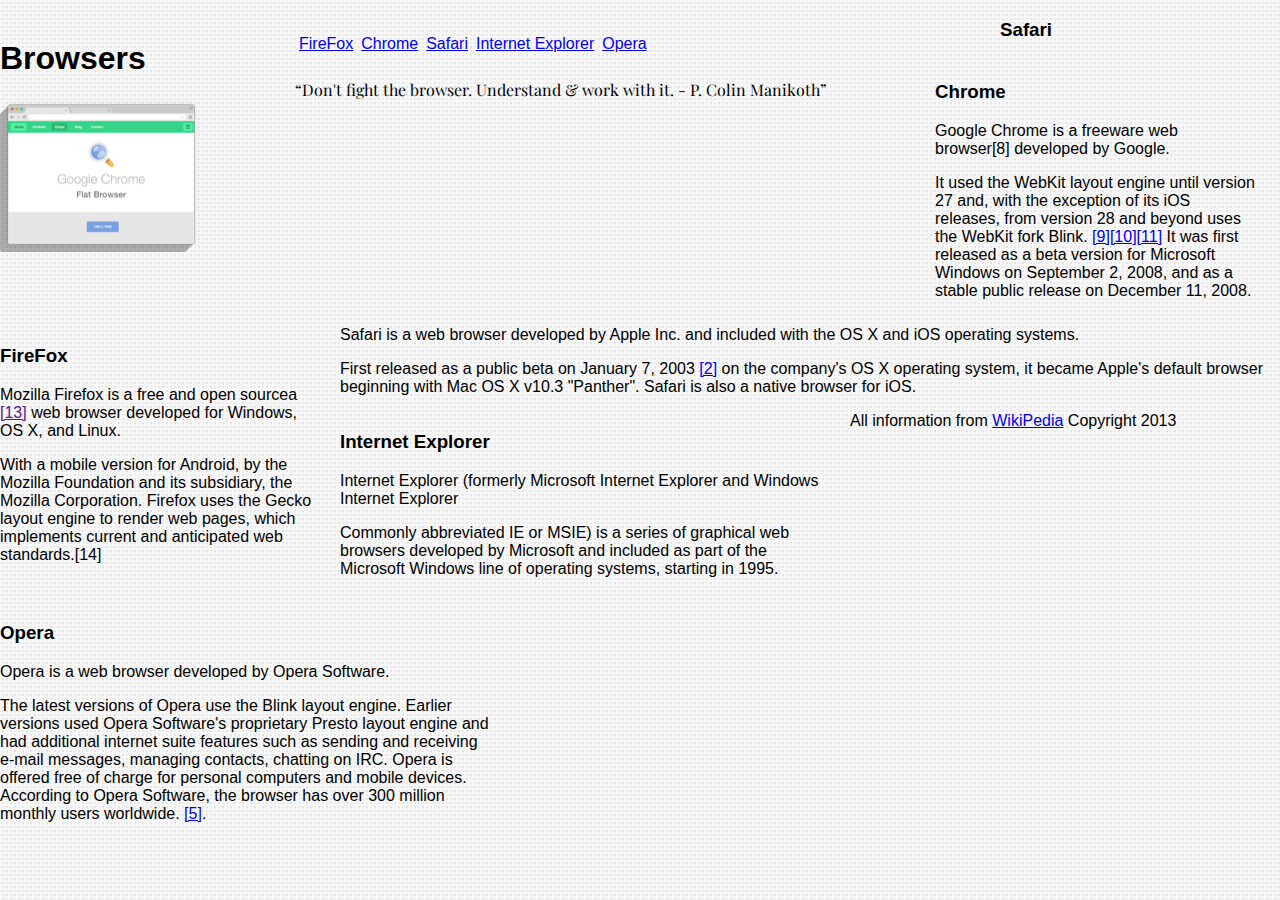
<file: Exercise/index.html>
<!DOCTYPE html>

<html lang="en">
<head>
	<meta charset="utf-8" />
	
	<title>Midterm Refresher</title>
		
<link rel="shortcut icon" href="favicon.ico">
	

	<link rel="stylesheet" href="css/normalize.css" />
	<link rel="stylesheet" href="css/grid.css" />
    <link href='http://fonts.googleapis.com/css?family=Playfair+Display' rel='stylesheet' type='text/css'>
    <link rel="stylesheet" href="css/styles.css" />
	
</head>
<body>

<div class"container">

<!-- Header -->
    <header class= "grid_3 alpha">
        <h1>Browsers</h1>
        <img src="img/logo-24.png">
    </header>


<!-- Navigation -->
    <nav class="grid_9 omega"> 

        <ul>
            <li id="mozilla"><a href="http://getfirefox.com">FireFox</a></li>
            <li id="google"><a href="https://www.google.com/intl/en/chrome/browser/">Chrome</a></li>
            <li id="apple"><a href="http://www.apple.com/safari/">Safari</a></li>
            <li id="microsoft"><a href="http://windows.microsoft.com/en-US/internet-explorer/products/ie/home">Internet Explorer</a></li>
            <li id="opera"><a href="http://www.opera.com/">Opera</a></li>
        </ul>
    </nav>
    
<!-- Quote -->	
    <aside class= "grid_8">
        <blockquote>
            &ldquo;Don't fight the browser. Understand &amp; work with it. - P. Colin Manikoth&rdquo;
        </blockquote>
    </aside>

<!-- Browsers -->	

    <article>

       <section class="grid_4 alpha">
            <h3>Chrome</h3>
            <p>Google Chrome is a freeware web browser[8] developed by Google.</p>
            <p>It used the WebKit layout engine until version 27 and, with the exception of its iOS releases, from version 28 and beyond uses the WebKit fork Blink. <a href="#">[9][10][11]</a> It was first released as a beta version for Microsoft Windows on September 2, 2008, and as a stable public release on December 11, 2008.</p>
        </section> 

        
        <section class="grid_4">

            <h3>FireFox</h3>
            <p>Mozilla Firefox is a free and open sourcea <a href="">[13]</a> web browser developed for Windows, OS X, and Linux.</p>
            <p>With a mobile version for Android, by the Mozilla Foundation and its subsidiary, the Mozilla Corporation. Firefox uses the Gecko layout engine to render web pages, which implements current and anticipated web standards.[14]</p>
        </section> 

    
    
        <sectionclass="grid_4 omega">

            <h3>Safari</h3>
            <p>Safari is a web browser developed by Apple Inc. and included with the OS X and iOS operating systems.</p>
            <p> First released as a public beta on January 7, 2003 <a href="#">[2]</a> on the company's OS X operating system, it became Apple's default browser beginning with Mac OS X v10.3 "Panther". Safari is also a native browser for iOS.</p>
        </section> 

        
        

        <section class="grid_6 alpha">

            <h3>Internet Explorer</h3>
            <p>Internet Explorer (formerly Microsoft Internet Explorer and Windows Internet Explorer</p>
            <p>Commonly abbreviated IE or MSIE) is a series of graphical web browsers developed by Microsoft and included as part of the Microsoft Windows line of operating systems, starting in 1995. </p>
        </section> 

    
        <section class="grid_6 omega">

            <h3>Opera</h3>
            <p>Opera is a web browser developed by Opera Software. </p>
            <p>The latest versions of Opera use the Blink layout engine. Earlier versions used Opera Software's proprietary Presto layout engine and had additional internet suite features such as sending and receiving e-mail messages, managing contacts, chatting on IRC. Opera is offered free of charge for personal computers and mobile devices. According to Opera Software, the browser has over 300 million monthly users worldwide. <a href="#">[5]</a>.</p>
        </section> 
    </article>

        
<!-- Footer --> 
    <footer>
        <p>All information from <a href="http://wikipedia.com">WikiPedia</a> Copyright 2013</p>
	</footer>   

</div>

</body>
</html>
</file>
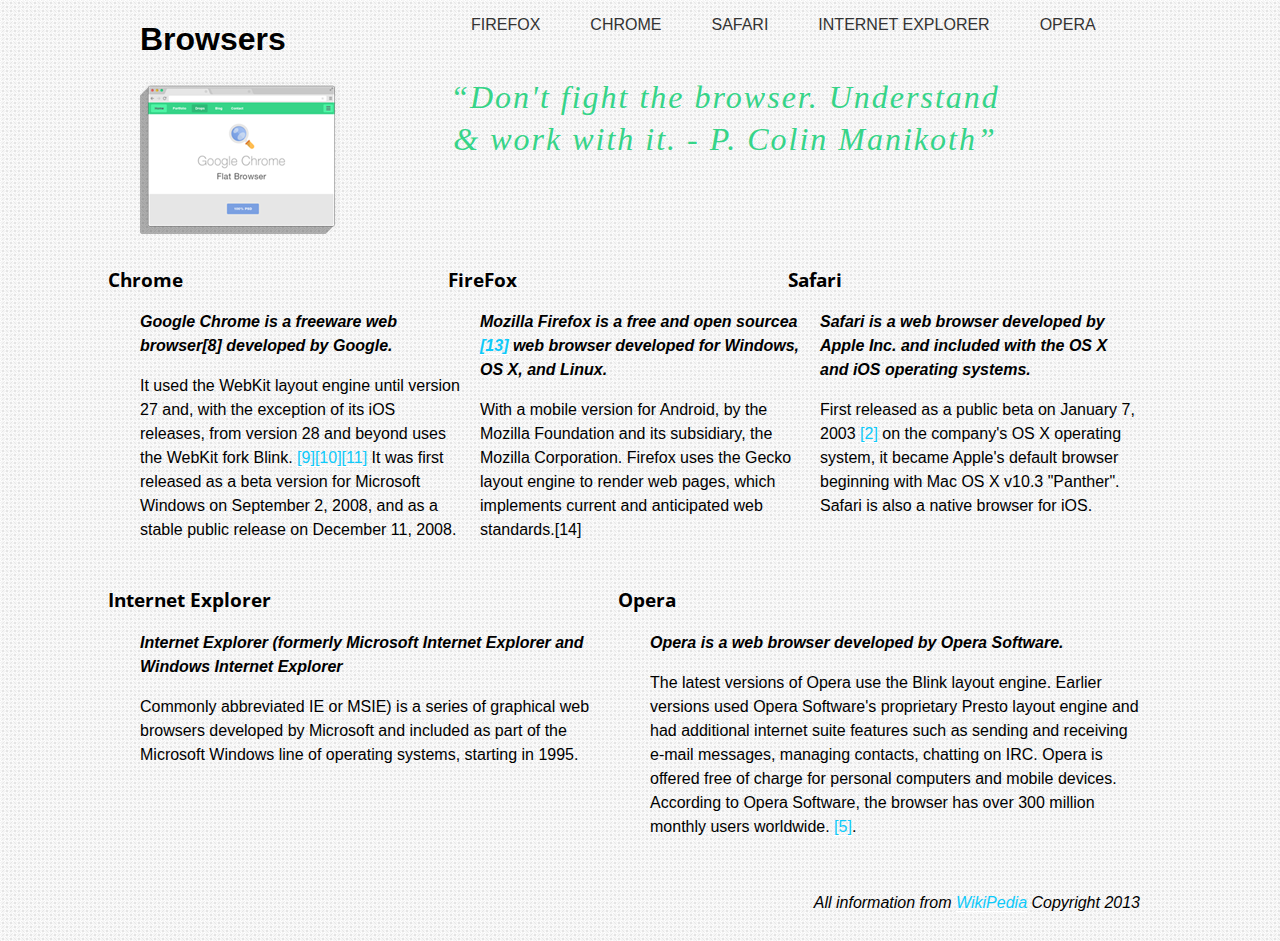
<file: Solution/index.html>
<!DOCTYPE html>

<html lang="en">
<head>
	<meta charset="utf-8" />
	
	<title>Midterm Refresher</title>
		
	<link rel="shortcut icon" href="favicon.ico">
	
	<link rel="stylesheet" href="css/normalize.css" />
	<link rel="stylesheet" href="css/grid.css" />
	<link href='http://fonts.googleapis.com/css?family=Open+Sans' rel='stylesheet' type='text/css'>
    <link rel="stylesheet" href="css/styles.css" />
	
</head>
<body>

<div class="container">

<!-- Header -->
    <header class="grid_3 alpha">
        <h1>Browsers</h1>
        <img src="img/logo.png" />
    </header>
    
<!-- Navigation -->
    <nav class="grid_9 omega">
        <ul>
            <li id="mozilla"><a href="http://getfirefox.com">FireFox</a></li>
            <li id="google"><a href="https://www.google.com/intl/en/chrome/browser/">Chrome</a></li>
            <li id="apple"><a href="http://www.apple.com/safari/">Safari</a></li>
            <li id="microsoft"><a href="http://windows.microsoft.com/en-US/internet-explorer/products/ie/home">Internet Explorer</a></li>
            <li id="opera"><a href="http://www.opera.com/">Opera</a></li>
        </ul>
    </nav>
    
<!-- Quote -->	
    <aside class="grid_8">
        <blockquote>
            &ldquo;Don't fight the browser. Understand &amp; work with it. - P. Colin Manikoth&rdquo;
        </blockquote>
    </aside>
    
<!-- Browsers -->	
    <article class="grid_12">
        
        <section class="grid_4 alpha">
            <h3>Chrome</h3>
            <p>Google Chrome is a freeware web browser[8] developed by Google.</p>
            <p>It used the WebKit layout engine until version 27 and, with the exception of its iOS releases, from version 28 and beyond uses the WebKit fork Blink. <a href="#">[9][10][11]</a> It was first released as a beta version for Microsoft Windows on September 2, 2008, and as a stable public release on December 11, 2008.</p>
        </section>
        

        <section class="grid_4">
            <h3>FireFox</h3>
            <p>Mozilla Firefox is a free and open sourcea <a href="">[13]</a> web browser developed for Windows, OS X, and Linux.</p>
            <p>With a mobile version for Android, by the Mozilla Foundation and its subsidiary, the Mozilla Corporation. Firefox uses the Gecko layout engine to render web pages, which implements current and anticipated web standards.[14]</p>
        </section>
    
    
        <section class="grid_4 omega">
            <h3>Safari</h3>
            <p>Safari is a web browser developed by Apple Inc. and included with the OS X and iOS operating systems.</p>
            <p> First released as a public beta on January 7, 2003 <a href="#">[2]</a> on the company's OS X operating system, it became Apple's default browser beginning with Mac OS X v10.3 "Panther". Safari is also a native browser for iOS.</p>
        </section>
        
        <div class="clear"></div>

        <section class="grid_6 alpha">
            <h3>Internet Explorer</h3>
            <p>Internet Explorer (formerly Microsoft Internet Explorer and Windows Internet Explorer</p>
            <p>Commonly abbreviated IE or MSIE) is a series of graphical web browsers developed by Microsoft and included as part of the Microsoft Windows line of operating systems, starting in 1995. </p>
        </section>
    
        <section class="grid_6 omega">
            <h3>Opera</h3>
            <p>Opera is a web browser developed by Opera Software. </p>
            <p>The latest versions of Opera use the Blink layout engine. Earlier versions used Opera Software's proprietary Presto layout engine and had additional internet suite features such as sending and receiving e-mail messages, managing contacts, chatting on IRC. Opera is offered free of charge for personal computers and mobile devices. According to Opera Software, the browser has over 300 million monthly users worldwide. <a href="#">[5]</a>.</p>
        </section>
    </article>
        
<!-- Footer --> 
    <footer class="grid_12">
        <p>All information from <a href="http://wikipedia.com">WikiPedia</a> Copyright 2013</p>
	</footer>    

</div>

</body>
</html>
</file>
<file: Exercise/css/grid.css>
/*
 Width: 1000px
 # Columns : 12 
 Column width: 65px
 Gutter : 20px 

 */
.grid_1 { width: 65px; }
.grid_2 { width: 150px; }
.grid_3 { width: 235px; }
.grid_4 { width: 320px; }
.grid_5 { width: 405px; }
.grid_6 { width: 490px; }
.grid_7 { width: 575px; }
.grid_8 { width: 660px; }
.grid_9 { width: 745px; }
.grid_10 { width: 830px; }
.grid_11 { width: 915px; }
.grid_12 { width: 1000px; }

.grid_1,
.grid_2,
.grid_3,
.grid_4,
.grid_5,
.grid_6,
.grid_7,
.grid_8,
.grid_9,
.grid_10,
.grid_11,
.grid_12 {
  margin: 0 20px 10px 0;
  float: left;
  display: block;
}

.alpha{margin-left:0px;}
.omega{margin-right:0px;}

.container{
  width: 1000px; 
  margin: auto;
}



.clear{clear:both;display:block;overflow:hidden;visibility:hidden;width:0;height:0}.clearfix:after{clear:both;content:' ';display:block;font-size:0;line-height:0;visibility:hidden;width:0;height:0}* html .clearfix,*:first-child+html .clearfix{zoom:1}
</file>
<file: Exercise/css/styles.css>
/***************
	Global 
***************/

/* 	Paragraph
	line-height: 24px; 
*/
body{
	background: url("../img/bg.png");
}

img	{
	width: 200px;
}
blockquote {
	font-family: 'Playfair Display', serif;

}

/***************
	Typography
***************/

/*	Paragraph Text Links
	color: rgb(13, 202, 250);
	border-bottom: 1px solid #fff;
	text-decoration: none;
*/


/***************
	Navigation
***************/
li {
  list-style: none;
  float: left;
  margin: 0 4px 0 4px;
}


/* 	Main Nav Links
	color: #333;
	text-transform: uppercase;
	text-decoration: none;
	padding: 10px 10px 10px 32px;

*/


/***************
	Hover States 
***************/


/***************
	Blockquote 
***************/

/* 	Blockquote
	color: #36d488;
	font: italic 32px/42px "Hoefler Text", "Baskerville old face", Garamond, "Times New Roman", serif;
	letter-spacing: 2px;
	text-align: center;
*/
</file>
<file: Solution/css/grid.css>
/*
 Width: 1000px
 # Columns : 12 
 Column width: 65px
 Gutter : 20px 

 */
.grid_1 { width: 65px; }
.grid_2 { width: 150px; }
.grid_3 { width: 235px; }
.grid_4 { width: 320px; }
.grid_5 { width: 405px; }
.grid_6 { width: 490px; }
.grid_7 { width: 575px; }
.grid_8 { width: 660px; }
.grid_9 { width: 745px; }
.grid_10 { width: 830px; }
.grid_11 { width: 915px; }
.grid_12 { width: 1000px; }

.grid_1,
.grid_2,
.grid_3,
.grid_4,
.grid_5,
.grid_6,
.grid_7,
.grid_8,
.grid_9,
.grid_10,
.grid_11,
.grid_12 {
  margin: 0 20px 10px 0;
  float: left;
  display: block;
}

.alpha{margin-left:0px;}
.omega{margin-right:0px;}

.container{
  width: 1000px; 
  margin: auto;
}



.clear{clear:both;display:block;overflow:hidden;visibility:hidden;width:0;height:0}.clearfix:after{clear:both;content:' ';display:block;font-size:0;line-height:0;visibility:hidden;width:0;height:0}* html .clearfix,*:first-child+html .clearfix{zoom:1}
</file>
<file: Solution/css/styles.css>
/***************
	Global 
***************/
body {
	background: url("../img/bg.png");
}

p {
	line-height: 24px;
}

/***************
	Typography
***************/
h3 {
	font-family: 'Open Sans', 'sans-serif';
	margin-left: -32px;
}

h3 + p {
	font-style: italic;
	font-weight: bold;
}

p > a {
	color: rgb(13, 202, 250);
	border-bottom: 1px solid #fff;
	text-decoration: none;
}

footer p {
	text-align: right;
	font-style: italic;
}

/***************
	Navigation
***************/
li {
  list-style: none;
  float: left;
  margin: 0 4px 0 4px;
}

nav a:link,
nav a:visited  {
  color: #333;
  text-transform: uppercase;
  text-decoration: none;
  padding: 10px 10px 10px 32px;
}

nav a:hover,
nav a:active {
	color: rgb(13, 202, 250);
}

nav a:focus {
  border: 1px dotted #000;
}

/***************
	Hover States 
***************/
#mozilla a:hover {
	background: url("../img/firefox.png") no-repeat left center;
}

#google a:hover {
	background: url("../img/chrome.png") no-repeat left center;
}

#apple a:hover {
	background: url("../img/safari.png") no-repeat left center;
}

#microsoft a:hover {
	background: url("../img/ie.png") no-repeat left center;
}

#opera a:hover {
	background: url("../img/opera.png") no-repeat left center;
}

/***************
	Blockquote 
***************/
blockquote {
	color: #36d488;
	font: italic 32px/42px "Hoefler Text", "Baskerville old face", Garamond, "Times New Roman", serif;
	letter-spacing: 2px;
	text-align: center;
}
</file>
